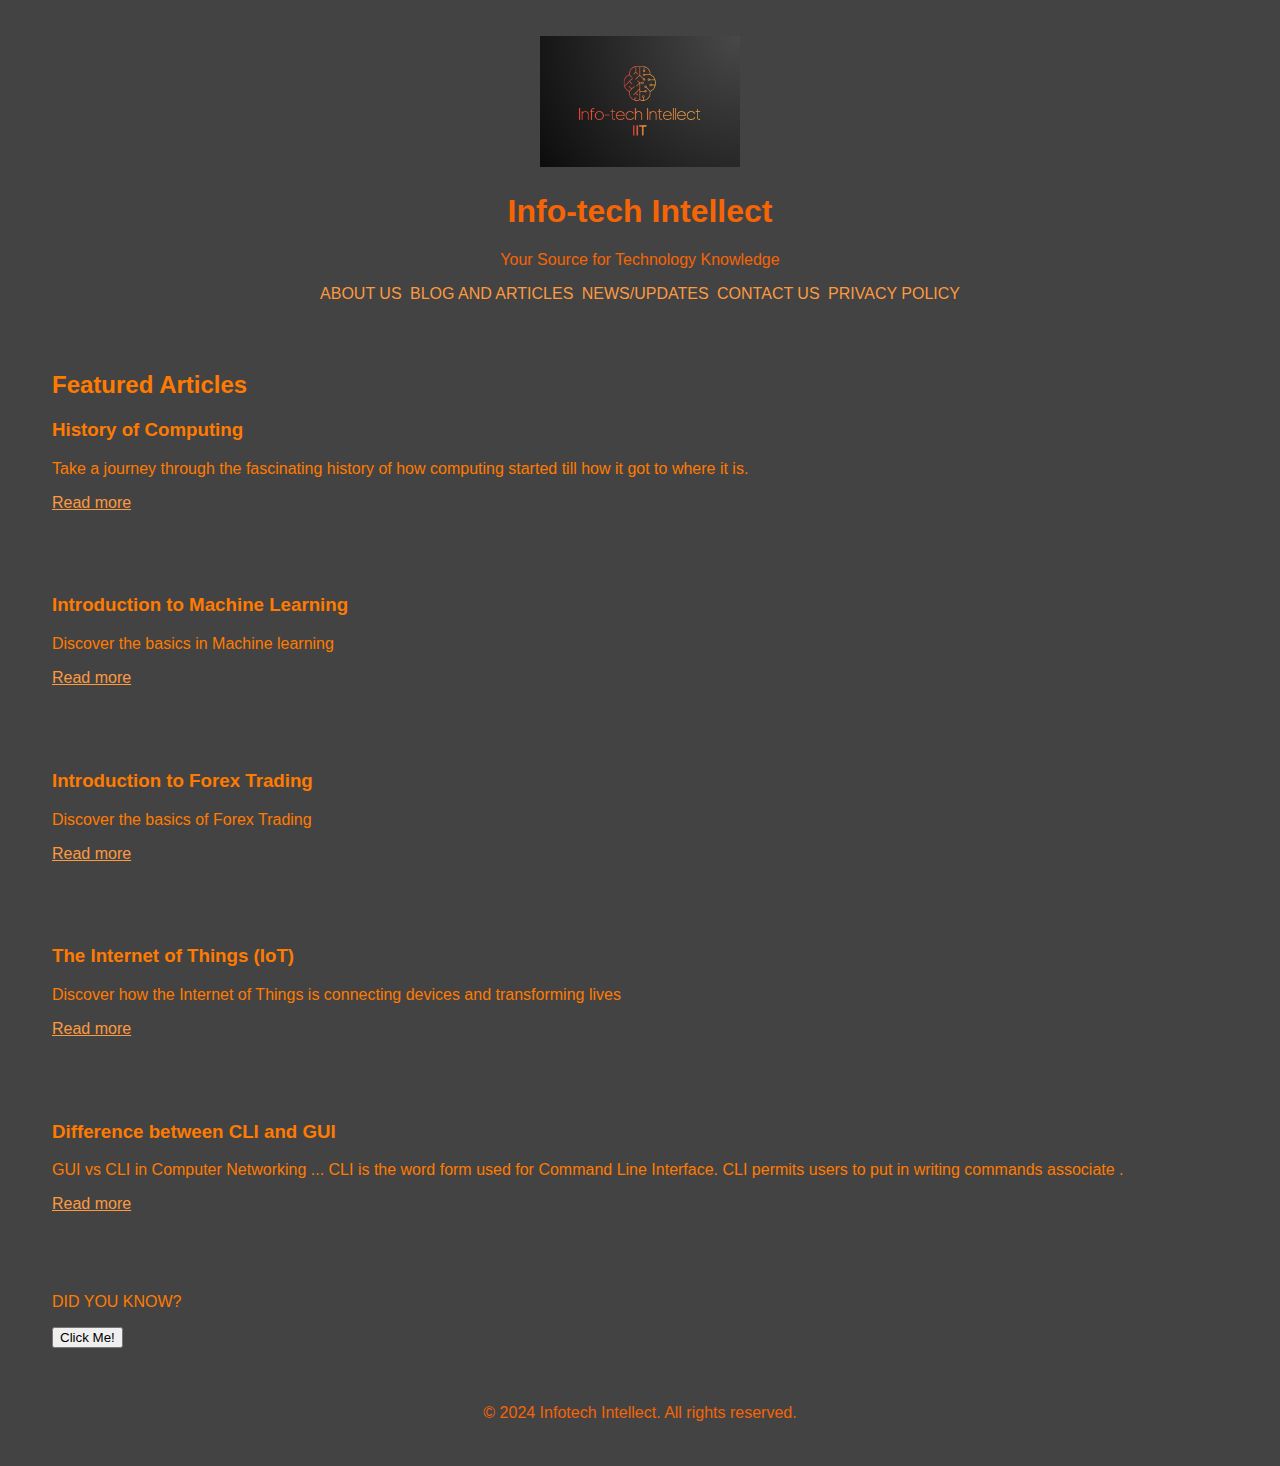
<file: index.htm>
<!DOCTYPE html>
<html>

<head>
    <meta name="viewport" content="width=device-width, initial-scale=1.0">
    <title>Info-tech Intellect</title>

    
</head>
<link rel="stylesheet" href="style.css">
<body>
    
    <header>
       
        <img src="logo.png" width="200" alt="My Image" id="logo" />
        <h1 ><a href="Home.htm"></a>Info-tech Intellect</a></h1>
        <p>Your Source for Technology Knowledge</p>
        <div class="a">
            
            <a href="about us.html">ABOUT US</a>
            <a href="blog.html">BLOG AND ARTICLES</a>
            <a href="Updates.html">NEWS/UPDATES</a>
            <a href="Contact Us.html">CONTACT US</a>
            <a href="Terms of Service and Privacy Policy.html">PRIVACY POLICY</a>

        </div>
       

    </header>

    <section>
        <h2>Featured Articles</h2>
        <article>
            <h3>History of Computing</h3>
            <p>Take a journey through the fascinating history of how computing started till how it got to where it is.</p>
            <a style="color: #fc9a3f;" href="article1.html">Read more</a>
        </article>
    </section>
    <section>
        <article>
            <h3>Introduction to Machine Learning</h3>
            <p>Discover the basics in Machine learning </p>
            <a style="color: #fc9a3f;" href="article2.html">Read more</a>
        </article>
    </section>
    <section>
        <article>
            <h3>Introduction to Forex Trading</h3>
            <p>Discover the basics of Forex Trading</p>
            <a style="color: #fc9a3f;" href="article3.html">Read more</a>
        </article>
    </section>
    <section>
        <article>
            <h3>The Internet of Things (IoT)</h3>
            <p>Discover how the Internet of Things is connecting devices and transforming lives</p>
            <a style="color: #fc9a3f;" href="article4.html">Read more</a>
        </article>
    </section>
    <section>
        <article>
            <h3>Difference between CLI and GUI</h3>
            <p>GUI vs CLI in Computer Networking ... CLI is the word form used for Command Line Interface. CLI permits users to put in writing commands associate .</p>
            <a style="color: #fc9a3f;" href="article5.html">Read more</a>
        </article>
    </section>
    <section>



        <p id="demo">DID YOU KNOW?</p>

<button type="button" onclick='document.getElementById("demo").innerHTML = "Did you know? The first computer programmer was a woman named Ada Lovelace! In the mid-1800s, she wrote the first algorithm designed for implementation on Charles Babbages Analytical Engine, making her the worlds first computer programmer, well before the modern computer era. Did you know? The worlds smallest computer, the Michigan Micro Mote (M3), is only 0.3 mm on each side! Its so tiny that it can be compared to a grain of rice. Despite its minuscule size, it has the ability to sense temperature and track eye movements, showcasing the incredible advancements in microtechnology. </n> Did you know? The term bug in computer science originated in 1947 when a moth caused a malfunction in the Harvard Mark II computer. Grace Hopper, a computer scientist, found and removed the moth from the machine, documenting it in the logbook as the first actual case of bug being found. This incident led to the popular use of the term debugging for fixing computer glitches. Did you know? The worlds fastest supercomputer, as of 2022, is Fugaku, developed by RIKEN and Fujitsu in Japan. Fugaku can perform over 442 petaflops, meaning it can perform 442 quadrillion calculations per second. This supercomputer is utilized for various scientific applications, including climate research, drug discovery, and materials science. Did you know? The Apollo 11 moon landing in 1969 would not have been possible without the guidance of a computer. The Apollo Guidance Computer (AGC) aboard the spacecraft had only 2,048 words of erasable memory and 36,864 words of read-only memory. Despite its limited capabilities compared to todays technology, it successfully executed the complex calculations needed for the lunar landing."'>Click Me!</button>
    </section>

    <footer>
        <p>&copy; 2024 Infotech Intellect. All rights reserved.</p>
    </footer>

</body>

</html>
</file>
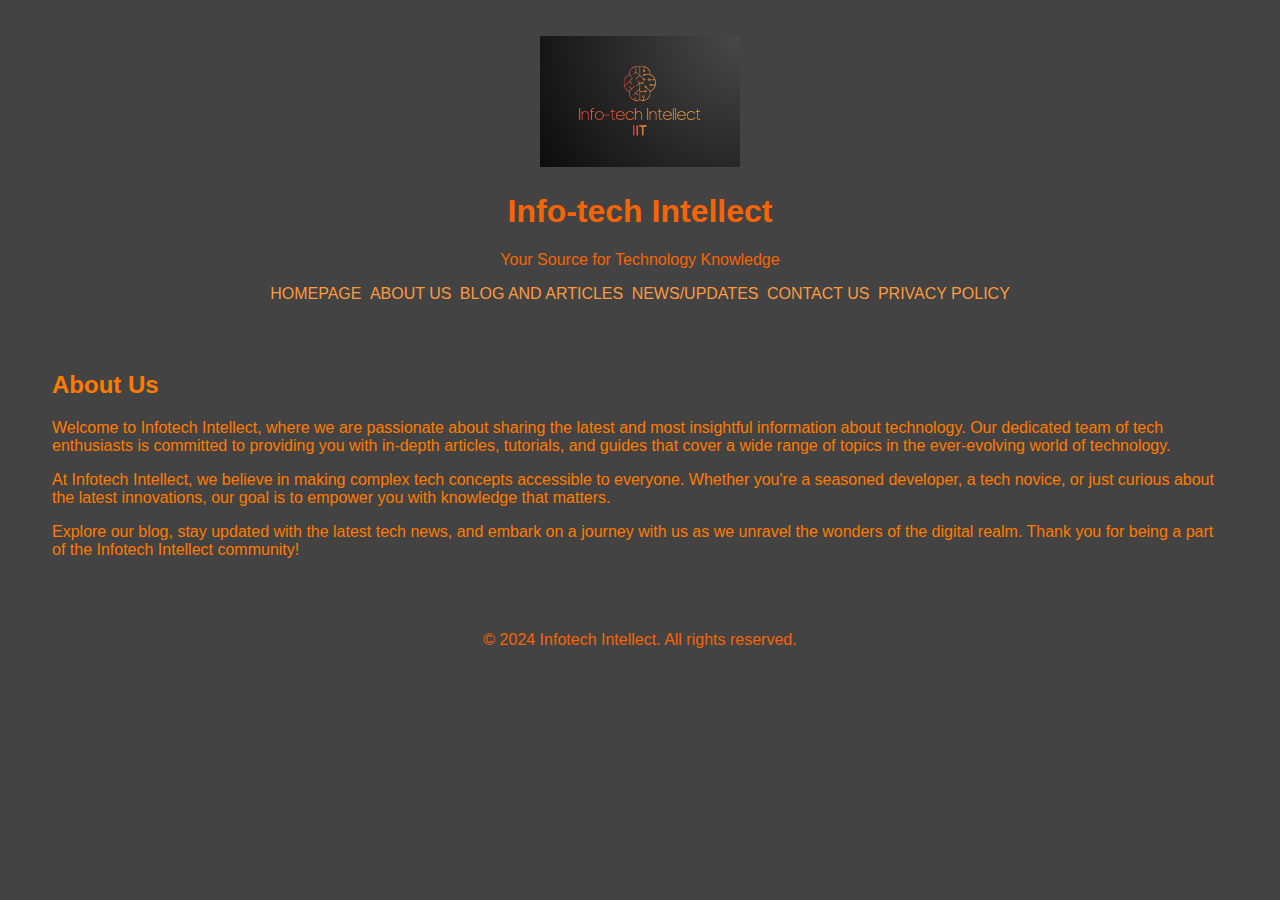
<file: about us.html>
<!DOCTYPE html>
<html>

<head>
    
    <title>Info-tech Intellect</title>
    
</head>
<link rel="stylesheet" href="style.css">
<body>
    <header>
        <img src="logo.png" width="200" alt="My Image" id="logo" />
        <h1 ><a href="Home.htm"></a>Info-tech Intellect</a></h1>
        <p>Your Source for Technology Knowledge</p>
        <div class="a">
            <a href="Home.htm">HOMEPAGE</a>
            <a href="about us.html">ABOUT US</a>
            <a href="blog.html">BLOG AND ARTICLES</a>
            <a href="Updates.html">NEWS/UPDATES</a>
            <a href="Contact Us.html">CONTACT US</a>
            <a href="Terms of Service and Privacy Policy.html">PRIVACY POLICY</a>

        </div>
    </header>

    <section>
        <h2>About Us</h2>
        <p>Welcome to Infotech Intellect, where we are passionate about sharing the latest and most insightful information
            about technology. Our dedicated team of tech enthusiasts is committed to providing you with in-depth
            articles, tutorials, and guides that cover a wide range of topics in the ever-evolving world of technology.</p>

        <p>At Infotech Intellect, we believe in making complex tech concepts accessible to everyone. Whether you're a
            seasoned developer, a tech novice, or just curious about the latest innovations, our goal is to empower you
            with knowledge that matters.</p>

        <p>Explore our blog, stay updated with the latest tech news, and embark on a journey with us as we unravel the
            wonders of the digital realm. Thank you for being a part of the Infotech Intellect community!</p>
    </section>
    <footer>
        <p>&copy; 2024 Infotech Intellect. All rights reserved.</p>
    </footer>

</body>
</html>
</file>
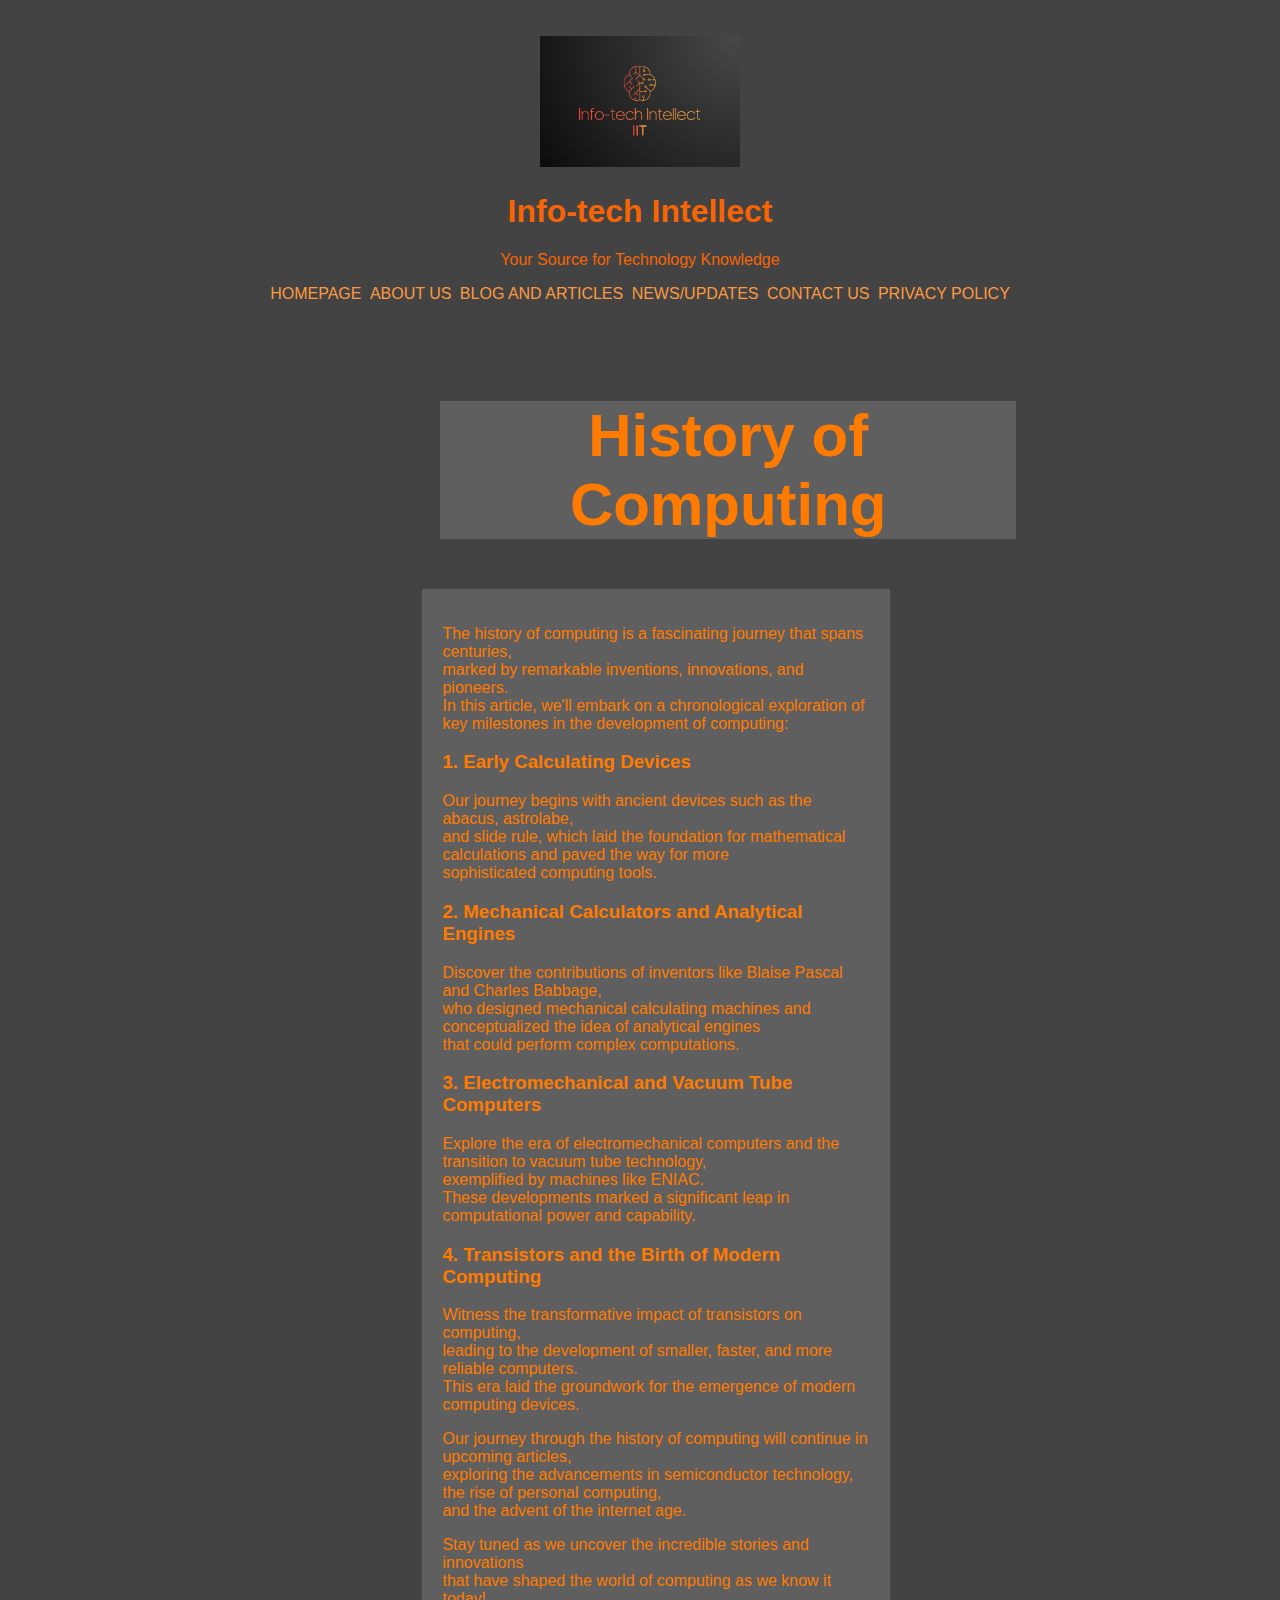
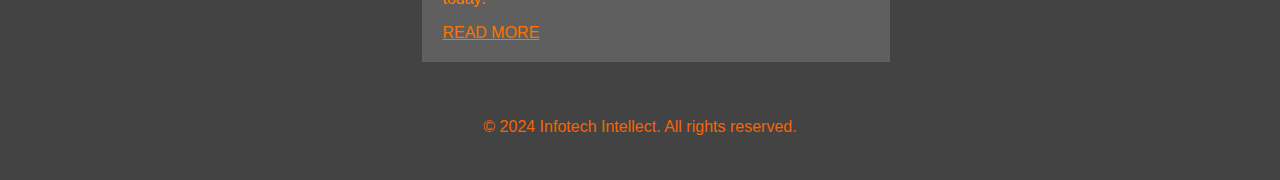
<file: article1.html>
<!DOCTYPE html>
<html>

<head>
    <title>Info-tech Intellect</title>
    
</head>
<link rel="stylesheet" href="style.css">
<body>
    <header>
        <img src="logo.png" width="200" alt="My Image" id="logo" />
        <h1 ><a href="Home.htm"></a>Info-tech Intellect</a></h1>
        <p>Your Source for Technology Knowledge</p>
        <div class="a">
            <a href="Home.htm">HOMEPAGE</a>
            <a href="about us.html">ABOUT US</a>
            <a href="blog.html">BLOG AND ARTICLES</a>
            <a href="Updates.html">NEWS/UPDATES</a>
            <a href="Contact Us.html">CONTACT US</a>
            <a href="Terms of Service and Privacy Policy.html">PRIVACY POLICY</a>

        </div>
    </header>
    <section>
        
        <div class="header"><h2>History of Computing</h2></div>
        <div class="row">
        <div class="leftcol">
        <div class="card">
            <p>The history of computing is a fascinating journey that spans centuries,<br> marked by remarkable inventions,
                innovations, and pioneers.<br> In this article, we'll embark on a chronological exploration of key
                milestones in the development of computing:</p>

            <h3>1. Early Calculating Devices</h3>
            <p>Our journey begins with ancient devices such as the abacus, astrolabe,<br> and slide rule, which laid the
                foundation for mathematical calculations and paved the way for more <br>sophisticated computing tools.</p>

            <h3>2. Mechanical Calculators and Analytical Engines</h3>
            <p>Discover the contributions of inventors like Blaise Pascal and Charles Babbage, <br>who designed mechanical
                calculating machines and conceptualized the idea of analytical engines<br> that could perform complex
                computations.</p>

            <h3>3. Electromechanical and Vacuum Tube Computers</h3>
            <p>Explore the era of electromechanical computers and the transition to vacuum tube technology,<br> exemplified
                by machines like ENIAC.<br> These developments marked a significant leap in computational power and
                capability.</p>

            <h3>4. Transistors and the Birth of Modern Computing</h3>
            <p>Witness the transformative impact of transistors on computing, <br>leading to the development of
                smaller, faster, and more reliable computers. <br>This era laid the groundwork for the emergence of
                modern computing devices.</p>

            <p>Our journey through the history of computing will continue in upcoming articles, <br>exploring the
                advancements in semiconductor technology, the rise of personal computing, <br>and the advent of the
                internet age.</p>

            <p>Stay tuned as we uncover the incredible stories and innovations <br>that have shaped the world of computing
                as we know it today!</p> 
            
            <a href="https://en.wikipedia.org/wiki/Computer" style="color: #fd7201;">READ MORE</a>
        </div>
        </div>
        </div>
            
    </section>
    <footer>
        <p>&copy; 2024 Infotech Intellect. All rights reserved.</p>
    </footer>

</body>
</html>
</file>
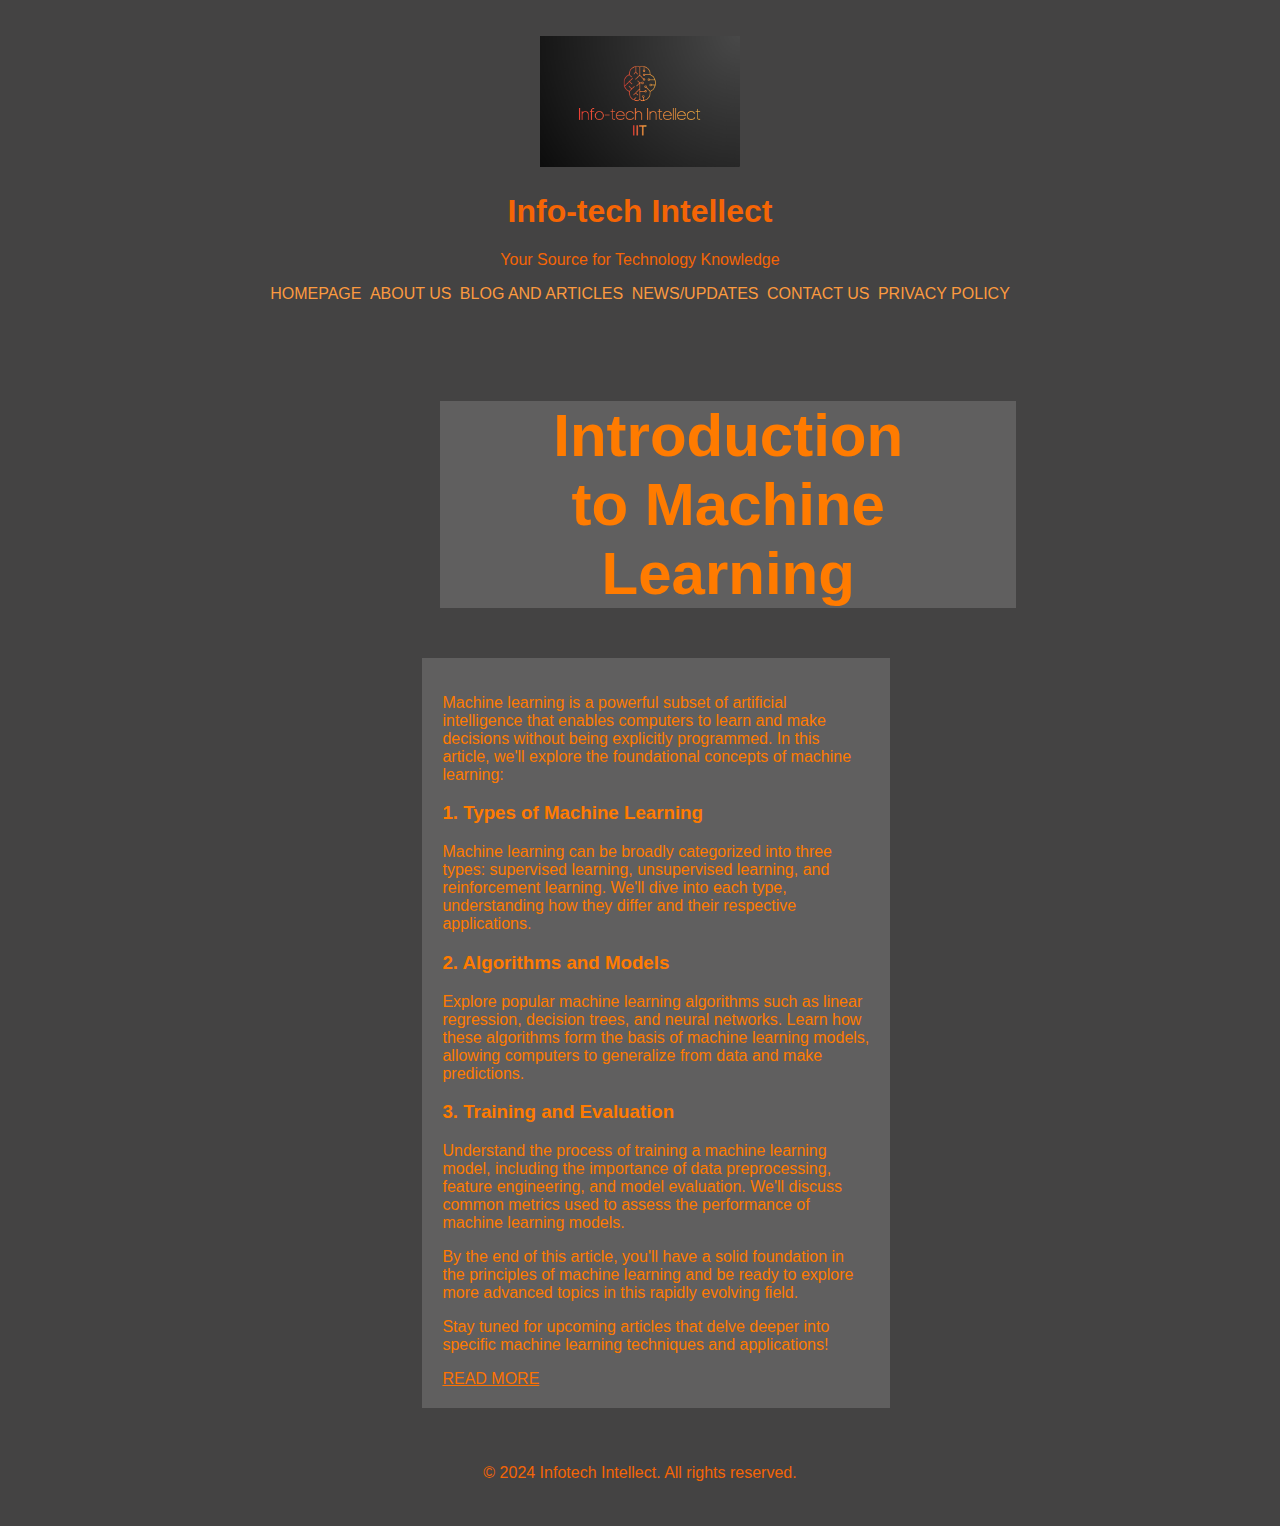
<file: article2.html>
<!DOCTYPE html>
<html>

<head>
    <title>Info-tech Intellect</title>
    
</head>
<link rel="stylesheet" href="style.css">
<body>
    <header>
       
        <img src="logo.png" width="200" alt="My Image" id="logo" />
        <h1 ><a href="Home.htm"></a>Info-tech Intellect</a></h1>
        <p>Your Source for Technology Knowledge</p>
        <div class="a">
            <a href="Home.htm">HOMEPAGE</a>
            <a href="about us.html">ABOUT US</a>
            <a href="blog.html">BLOG AND ARTICLES</a>
            <a href="Updates.html">NEWS/UPDATES</a>
            <a href="Contact Us.html">CONTACT US</a>
            <a href="Terms of Service and Privacy Policy.html">PRIVACY POLICY</a>

        </div>
       

    </header>
    <section>
        <div class="header"><h2>Introduction <br>to Machine Learning</h2></div>
        <div class="row">
        <div class="leftcol">
        <div class="card">
            
            <p>Machine learning is a powerful subset of artificial intelligence that enables computers to learn and make
                decisions without being explicitly programmed. In this article, we'll explore the foundational concepts
                of machine learning:</p>

            <h3>1. Types of Machine Learning</h3>
            <p>Machine learning can be broadly categorized into three types: supervised learning, unsupervised learning,
                and reinforcement learning. We'll dive into each type, understanding how they differ and their
                respective applications.</p>

            <h3>2. Algorithms and Models</h3>
            <p>Explore popular machine learning algorithms such as linear regression, decision trees, and neural
                networks. Learn how these algorithms form the basis of machine learning models, allowing computers to
                generalize from data and make predictions.</p>

            <h3>3. Training and Evaluation</h3>
            <p>Understand the process of training a machine learning model, including the importance of data
                preprocessing, feature engineering, and model evaluation. We'll discuss common metrics used to assess
                the performance of machine learning models.</p>

            <p>By the end of this article, you'll have a solid foundation in the principles of machine learning and be
                ready to explore more advanced topics in this rapidly evolving field.</p>

            <p>Stay tuned for upcoming articles that delve deeper into specific machine learning techniques and
                applications!</p>
                <a href="https://monkeylearn.com/machine-learning/#:~:text=Machine%20learning%20models%20are%20trained,human%20error%20or%20innate%20bias." style="color: #fd7201;">READ MORE</a>
        </div>
        </div>
        </div>
    </section>
    <footer>
        <p>&copy; 2024 Infotech Intellect. All rights reserved.</p>
    </footer>
</body>
</html>
</file>
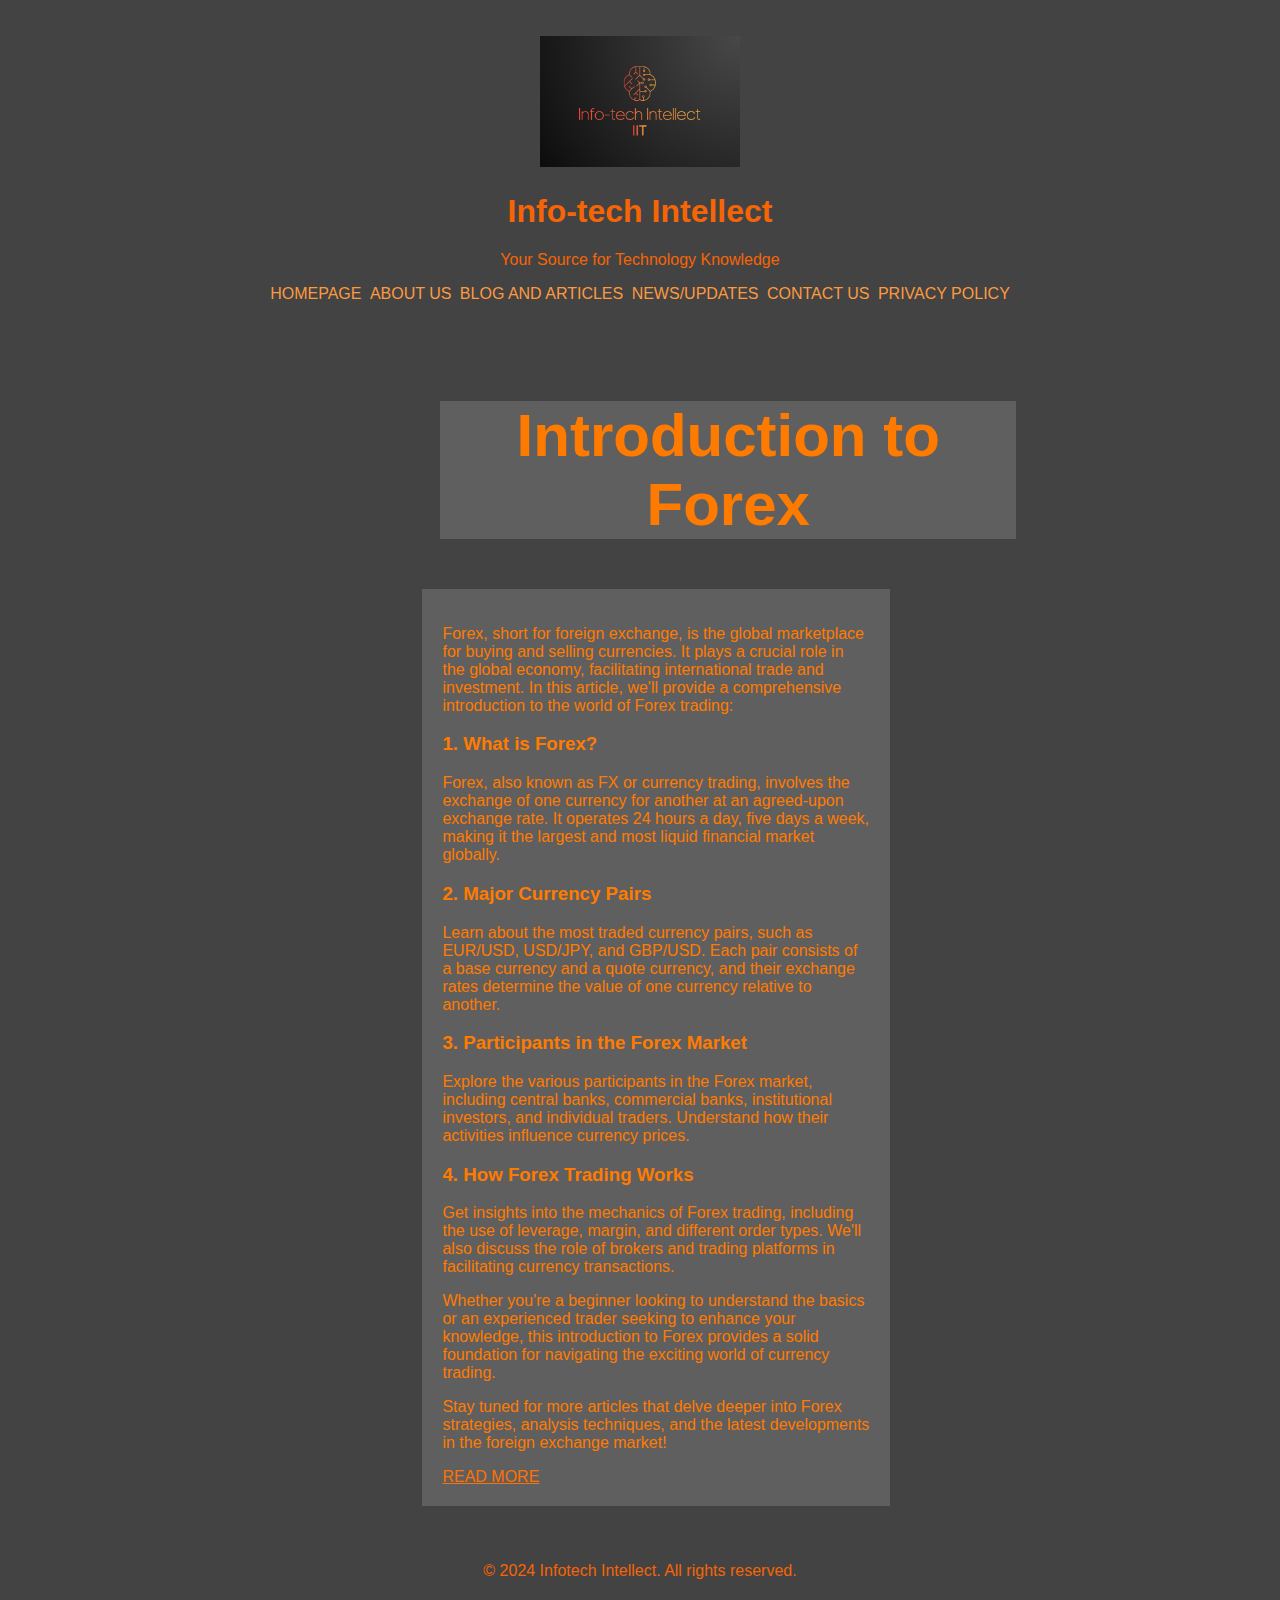
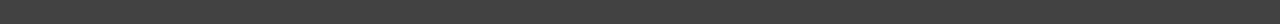
<file: article3.html>
<!DOCTYPE html>
<html>

<head>
    <title>Info-tech Intellect</title>
    
</head>
<link rel="stylesheet" href="style.css">
<body>
    <header>
       
        <img src="logo.png" width="200" alt="My Image" id="logo" />
        <h1 ><a href="Home.htm"></a>Info-tech Intellect</a></h1>
        <p>Your Source for Technology Knowledge</p>
        <div class="a">
            <a href="Home.htm">HOMEPAGE</a>
            <a href="about us.html">ABOUT US</a>
            <a href="blog.html">BLOG AND ARTICLES</a>
            <a href="Updates.html">NEWS/UPDATES</a>
            <a href="Contact Us.html">CONTACT US</a>
            <a href="Terms of Service and Privacy Policy.html">PRIVACY POLICY</a>

        </div>
       

    </header>
    <section>
        <div class="header"><h2>Introduction to Forex</h2></div>
        <div class="row">
        <div class="leftcol">
        <div class="card">
            
            <p>Forex, short for foreign exchange, is the global marketplace for buying and selling currencies. It plays a
                crucial role in the global economy, facilitating international trade and investment. In this article,
                we'll provide a comprehensive introduction to the world of Forex trading:</p>

            <h3>1. What is Forex?</h3>
            <p>Forex, also known as FX or currency trading, involves the exchange of one currency for another at an
                agreed-upon exchange rate. It operates 24 hours a day, five days a week, making it the largest and most
                liquid financial market globally.</p>

            <h3>2. Major Currency Pairs</h3>
            <p>Learn about the most traded currency pairs, such as EUR/USD, USD/JPY, and GBP/USD. Each pair consists of a
                base currency and a quote currency, and their exchange rates determine the value of one currency
                relative to another.</p>

            <h3>3. Participants in the Forex Market</h3>
            <p>Explore the various participants in the Forex market, including central banks, commercial banks,
                institutional investors, and individual traders. Understand how their activities influence currency
                prices.</p>

            <h3>4. How Forex Trading Works</h3>
            <p>Get insights into the mechanics of Forex trading, including the use of leverage, margin, and different
                order types. We'll also discuss the role of brokers and trading platforms in facilitating currency
                transactions.</p>

            <p>Whether you're a beginner looking to understand the basics or an experienced trader seeking to enhance
                your knowledge, this introduction to Forex provides a solid foundation for navigating the exciting
                world of currency trading.</p>

            <p>Stay tuned for more articles that delve deeper into Forex strategies, analysis techniques, and the latest
                developments in the foreign exchange market!</p>
                <a href="https://www.investopedia.com/articles/forex/11/why-trade-forex.asp" style="color: #fd7201;">READ MORE</a>
            </div>
        </div>
        </div>
        
       
    </section>
    <footer>
        <p>&copy; 2024 Infotech Intellect. All rights reserved.</p>
    </footer>
</body>
</html>
</file>
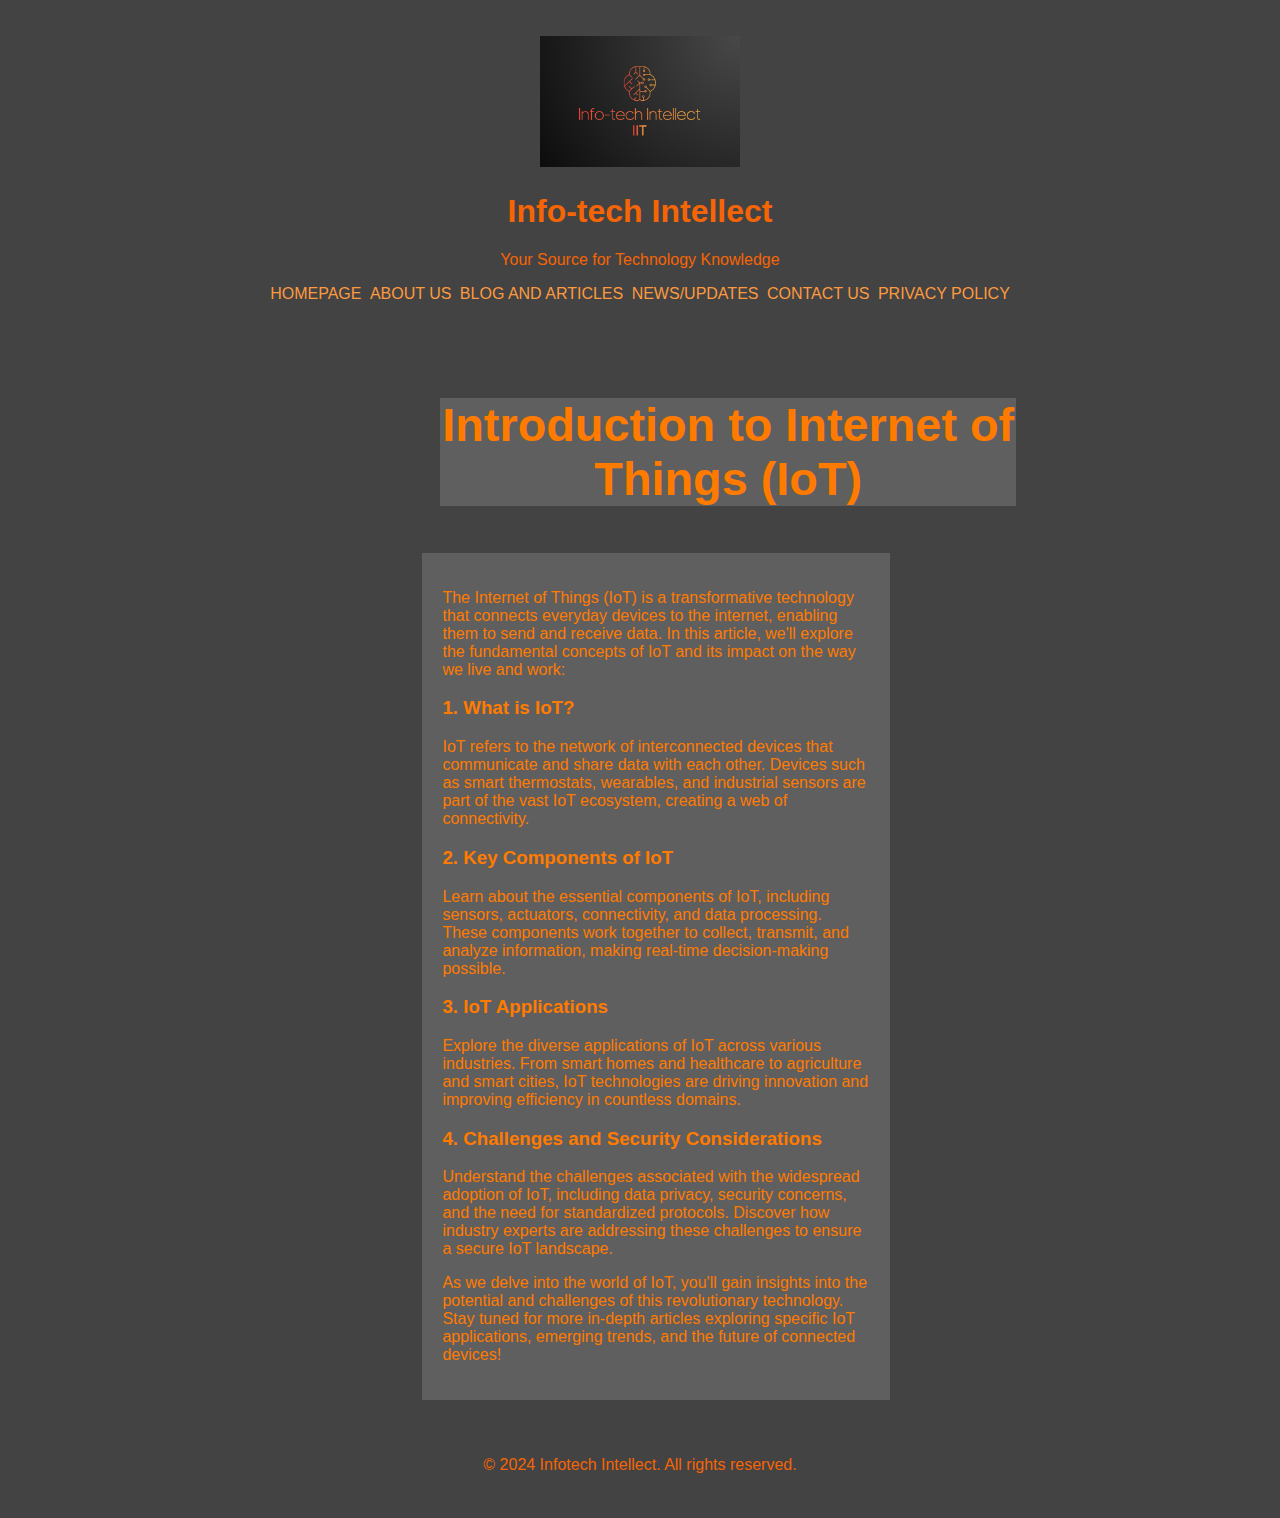
<file: article4.html>
<!DOCTYPE html>
<html>

<head>
    <meta name="viewport" content="width=device-width, initial-scale=1.0">  
    <title>Info-tech Intellect</title>
    
</head>
<link rel="stylesheet" href="style.css">
<body>
    <header>
       
        <img src="logo.png" width="200" alt="My Image" id="logo" />
        <h1 ><a href="Home.htm"></a>Info-tech Intellect</a></h1>
        <p>Your Source for Technology Knowledge</p>
        <div class="a">
            <a href="Home.htm">HOMEPAGE</a>
            <a href="about us.html">ABOUT US</a>
            <a href="blog.html">BLOG AND ARTICLES</a>
            <a href="Updates.html">NEWS/UPDATES</a>
            <a href="Contact Us.html">CONTACT US</a>
            <a href="Terms of Service and Privacy Policy.html">PRIVACY POLICY</a>

        </div>
       

    </header>
    <section>
        <div class="header"><h3>Introduction to Internet of Things (IoT)</h3></div>
        <div class="row">
        <div class="leftcol">
        <div class="card">
            
            <p>The Internet of Things (IoT) is a transformative technology that connects everyday devices to the internet,
                enabling them to send and receive data. In this article, we'll explore the fundamental concepts of IoT
                and its impact on the way we live and work:</p>

            <h3>1. What is IoT?</h3>
            <p>IoT refers to the network of interconnected devices that communicate and share data with each other.
                Devices such as smart thermostats, wearables, and industrial sensors are part of the vast IoT ecosystem,
                creating a web of connectivity.</p>

            <h3>2. Key Components of IoT</h3>
            <p>Learn about the essential components of IoT, including sensors, actuators, connectivity, and data
                processing. These components work together to collect, transmit, and analyze information, making
                real-time decision-making possible.</p>

            <h3>3. IoT Applications</h3>
            <p>Explore the diverse applications of IoT across various industries. From smart homes and healthcare to
                agriculture and smart cities, IoT technologies are driving innovation and improving efficiency in
                countless domains.</p>

            <h3>4. Challenges and Security Considerations</h3>
            <p>Understand the challenges associated with the widespread adoption of IoT, including data privacy,
                security concerns, and the need for standardized protocols. Discover how industry experts are addressing
                these challenges to ensure a secure IoT landscape.</p>

            <p>As we delve into the world of IoT, you'll gain insights into the potential and challenges of this
                revolutionary technology. Stay tuned for more in-depth articles exploring specific IoT applications,
                emerging trends, and the future of connected devices!</p>
            </div>
        </div>
        </div>
        
                
        </article>
    </section>
    <footer>
        <p>&copy; 2024 Infotech Intellect. All rights reserved.</p>
    </footer>
</body>
</html>
</file>
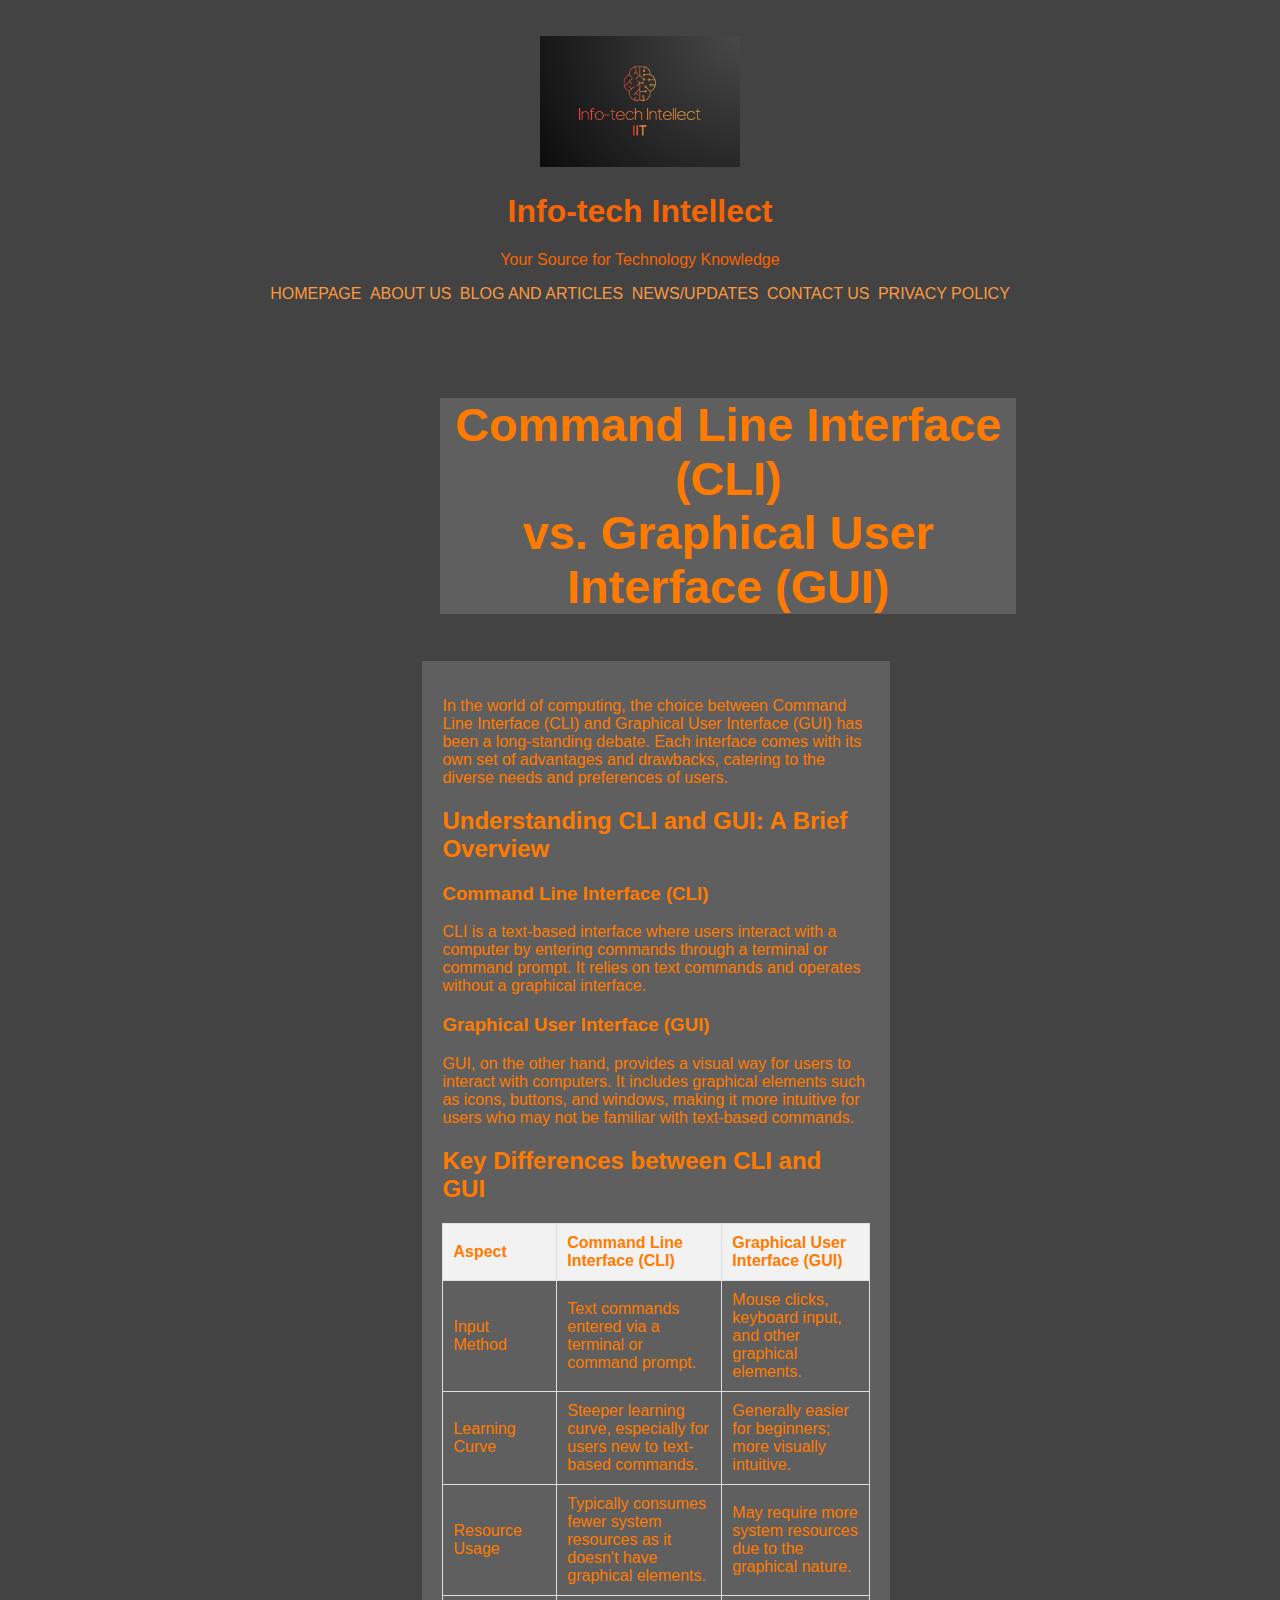
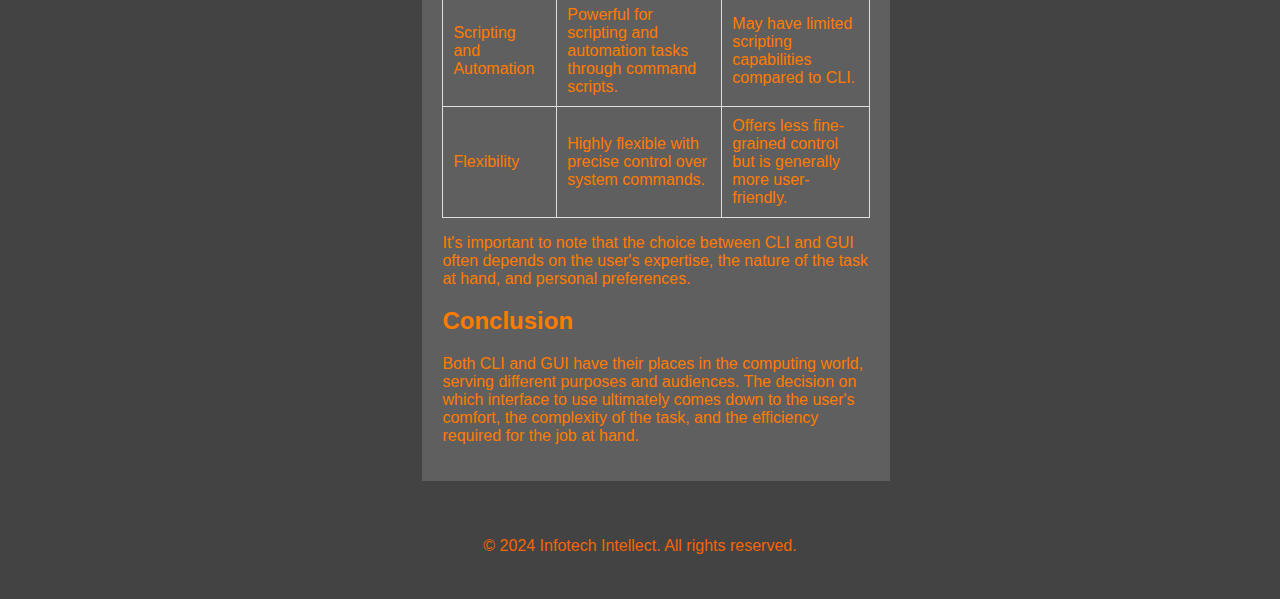
<file: article5.html>
<!DOCTYPE html>
<html>

<head>
    <title>Info-tech Intellect</title>
    
</head>
<link rel="stylesheet" href="style.css">
<body>
    <header>
        <img src="logo.png" width="200" alt="My Image" id="logo" />
        <h1 ><a href="Home.htm"></a>Info-tech Intellect</a></h1>
        <p>Your Source for Technology Knowledge</p>
        <div class="a">
            <a href="Home.htm">HOMEPAGE</a>
            <a href="about us.html">ABOUT US</a>
            <a href="blog.html">BLOG AND ARTICLES</a>
            <a href="Updates.html">NEWS/UPDATES</a>
            <a href="Contact Us.html">CONTACT US</a>
            <a href="Terms of Service and Privacy Policy.html">PRIVACY POLICY</a>

        </div>
    </header>
    <section>
        <div class="header"><h3>Command Line Interface (CLI) <br>vs. Graphical User Interface (GUI)</h3></div>
        <div class="row">
        <div class="leftcol">
        <div class="card">
        

        <p>In the world of computing, the choice between Command Line Interface (CLI) and Graphical User Interface (GUI) has been a long-standing debate. Each interface comes with its own set of advantages and drawbacks, catering to the diverse needs and preferences of users.</p>
        
        <h2>Understanding CLI and GUI: A Brief Overview</h2>
        
        <h3>Command Line Interface (CLI)</h3>
        <p>CLI is a text-based interface where users interact with a computer by entering commands through a terminal or command prompt. It relies on text commands and operates without a graphical interface.</p>
        
        <h3>Graphical User Interface (GUI)</h3>
        <p>GUI, on the other hand, provides a visual way for users to interact with computers. It includes graphical elements such as icons, buttons, and windows, making it more intuitive for users who may not be familiar with text-based commands.</p>
        
        <h2>Key Differences between CLI and GUI</h2>
        
        <!-- Table comparing CLI and GUI -->
        <table>
            <thead>
                <tr>
                    <th>Aspect</th>
                    <th>Command Line Interface (CLI)</th>
                    <th>Graphical User Interface (GUI)</th>
                </tr>
            </thead>
            <tbody>
                <tr>
                    <td>Input Method</td>
                    <td>Text commands entered via a terminal or command prompt.</td>
                    <td>Mouse clicks, keyboard input, and other graphical elements.</td>
                </tr>
                <tr>
                    <td>Learning Curve</td>
                    <td>Steeper learning curve, especially for users new to text-based commands.</td>
                    <td>Generally easier for beginners; more visually intuitive.</td>
                </tr>
                <tr>
                    <td>Resource Usage</td>
                    <td>Typically consumes fewer system resources as it doesn't have graphical elements.</td>
                    <td>May require more system resources due to the graphical nature.</td>
                </tr>
                <tr>
                    <td>Scripting and Automation</td>
                    <td>Powerful for scripting and automation tasks through command scripts.</td>
                    <td>May have limited scripting capabilities compared to CLI.</td>
                </tr>
                <tr>
                    <td>Flexibility</td>
                    <td>Highly flexible with precise control over system commands.</td>
                    <td>Offers less fine-grained control but is generally more user-friendly.</td>
                </tr>
            </tbody>
        </table>
        
        <p>It's important to note that the choice between CLI and GUI often depends on the user's expertise, the nature of the task at hand, and personal preferences.</p>
        
        <h2>Conclusion</h2>
        
        <p>Both CLI and GUI have their places in the computing world, serving different purposes and audiences. The decision on which interface to use ultimately comes down to the user's comfort, the complexity of the task, and the efficiency required for the job at hand.</p>
    </div>
</div>
</div>
        
        
    </section>
    <footer>
        <p>&copy; 2024 Infotech Intellect. All rights reserved.</p>
    </footer>

</body>
</html>
</file>
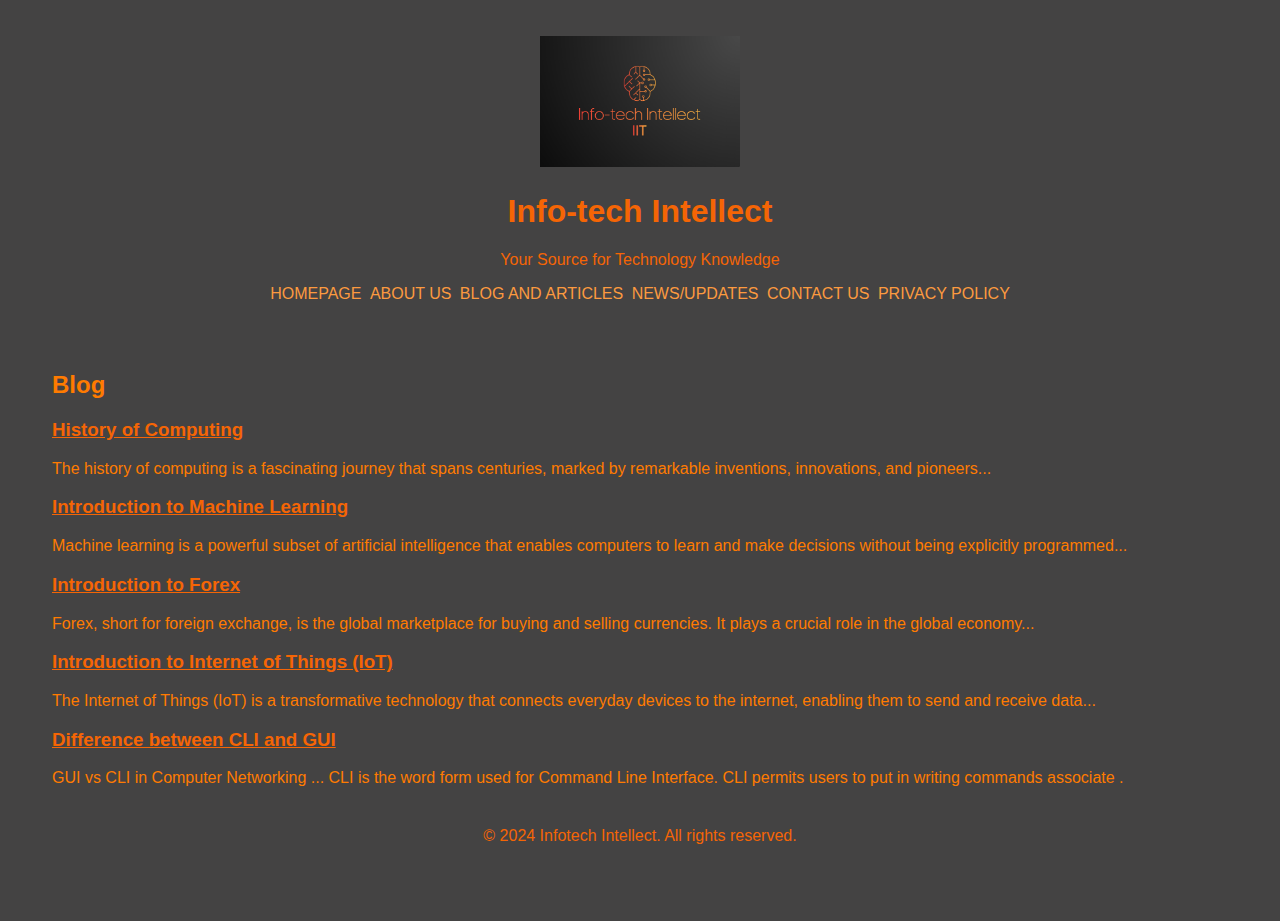
<file: blog.html>
<!DOCTYPE html>
<html>

<head>
    <title>Info-tech Intellect</title>
    
</head>
<link rel="stylesheet" href="style.css">
<body>
    <header>
       
        <img src="logo.png" width="200" alt="My Image" id="logo" />
        <h1 ><a href="Home.htm"></a>Info-tech Intellect</a></h1>
        <p>Your Source for Technology Knowledge</p>
        <div class="a">
            <a href="Home.htm">HOMEPAGE</a>
            <a href="about us.html">ABOUT US</a>
            <a href="blog.html">BLOG AND ARTICLES</a>
            <a href="Updates.html">NEWS/UPDATES</a>
            <a href="Contact Us.html">CONTACT US</a>
            <a href="Terms of Service and Privacy Policy.html">PRIVACY POLICY</a>

        </div>
 

    </header>
    <section>
        <h2>Blog</h2>

        <article>
            <h3><a href="article1.html" style=" color: #f56505;">History of Computing</a></h3>
            <p>The history of computing is a fascinating journey that spans centuries, marked by remarkable inventions,
                innovations, and pioneers...</p>
        </article>

        <article>
            <h3><a href="article2.html" style=" color: #f56505;">Introduction to Machine Learning</a></h3>
            <p>Machine learning is a powerful subset of artificial intelligence that enables computers to learn and make
                decisions without being explicitly programmed...</p>
        </article>

        
        <article>
            <h3><a href="article3.html" style=" color: #f56505;">Introduction to Forex</a></h3>
            <p>Forex, short for foreign exchange, is the global marketplace for buying and selling currencies. It plays a
                crucial role in the global economy...</p>
        </article>

        
        <article>
            <h3><a href="article4.html"  style=" color: #f56505;">Introduction to Internet of Things (IoT)</a></h3>
            <p>The Internet of Things (IoT) is a transformative technology that connects everyday devices to the internet,
                enabling them to send and receive data...</p>
        </article>
        
        <article>
            <h3><a href="article5.html"  style=" color: #f56505;">Difference between CLI and GUI</a></h3>
            <p>GUI vs CLI in Computer Networking ... CLI is the word form used for Command Line Interface. CLI permits users to put in writing commands associate .</p>
            
        </article>
       
    <footer>
        <p>&copy; 2024 Infotech Intellect. All rights reserved.</p>
    </footer>

</body>
</html>
</file>
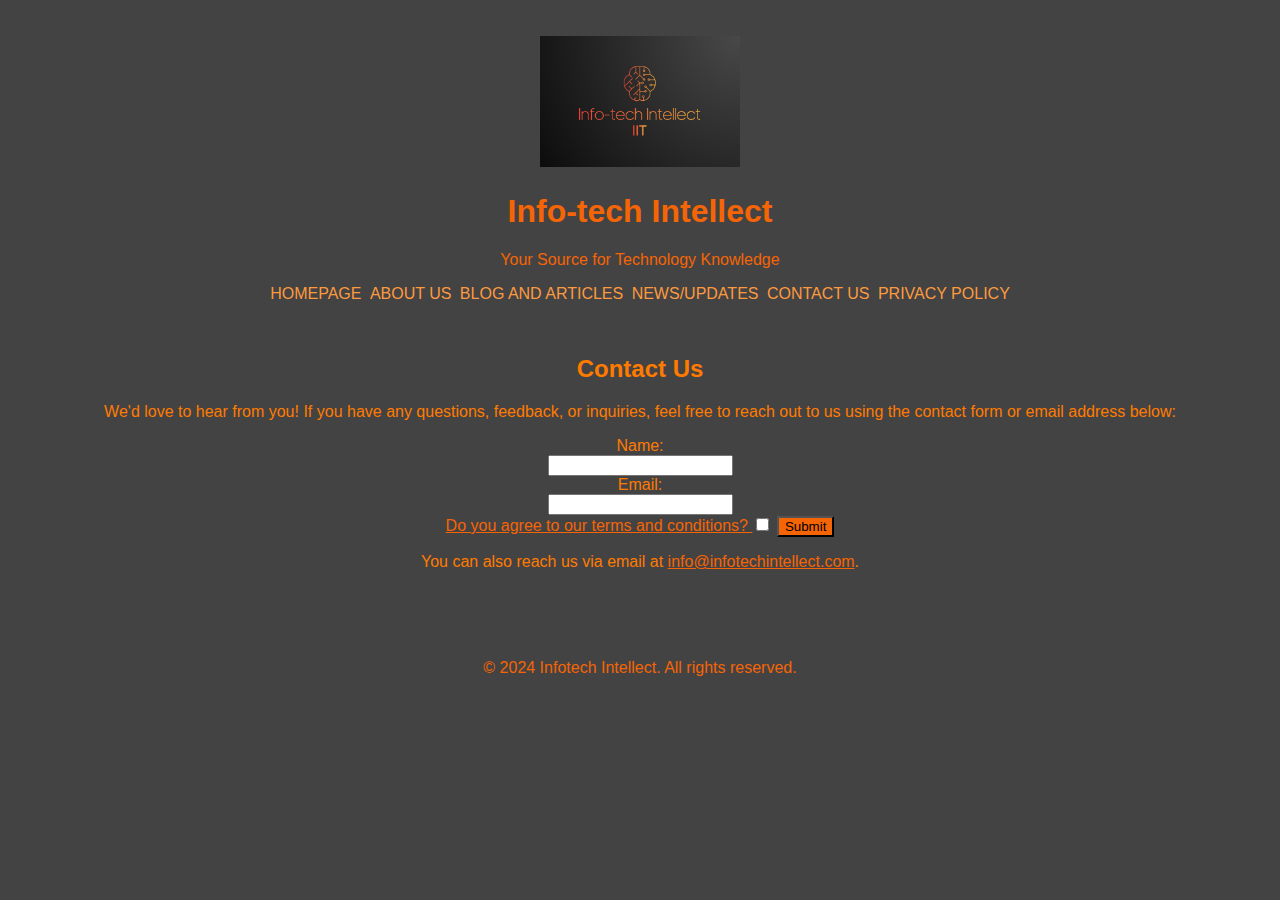
<file: Contact Us.html>
<!DOCTYPE html>
<html>

<head>
    <title>Info-tech Intellect</title>
    
</head>
<link rel="stylesheet" href="style.css">
<body>
    <header>
       
        <img src="logo.png" width="200" alt="My Image" id="logo" />
        <h1 ><a href="Home.htm"></a>Info-tech Intellect</a></h1>
        <p>Your Source for Technology Knowledge</p>
        <div class="a">
            <a href="Home.htm">HOMEPAGE</a>
            <a href="about us.html">ABOUT US</a>
            <a href="blog.html">BLOG AND ARTICLES</a>
            <a href="Updates.html">NEWS/UPDATES</a>
            <a href="Contact Us.html">CONTACT US</a>
            <a href="Terms of Service and Privacy Policy.html">PRIVACY POLICY</a>

        </div>
        <section>
            <h2>Contact Us</h2>
            <p>We'd love to hear from you! If you have any questions, feedback, or inquiries, feel free to reach out to us
                using the contact form or email address below:</p>
    
                <div class="contact">  
                <form action="submit_form.php" method="post">
                    <label for="name">Name:</label><br>
                    <input type="text" id="name" name="name" required><br>
                    
    
                    <label for="email">Email:</label><br>
                 <input type="email" id="email" name="email" required style="text-align:center ;"><br>
                
                    
                    <label> <A href="Terms of Service and Privacy Policy.html" style="color: #f56505";>Do you agree to our terms and conditions? </A></label>
                    <input type="checkbox" required>
                    <button type="" style="background: #f56505;">Submit</button>
                </form>
    
            </div>
            <p>You can also reach us via email at <a href="mailto:info@infotechintellect.com"  style=" color: #f56505;">info@infotechintellect.com</a>.
            </p>
        </section>

    </header>
    <footer>
        <p>&copy; 2024 Infotech Intellect. All rights reserved.</p>
    </footer>

</body>
</html>
</file>
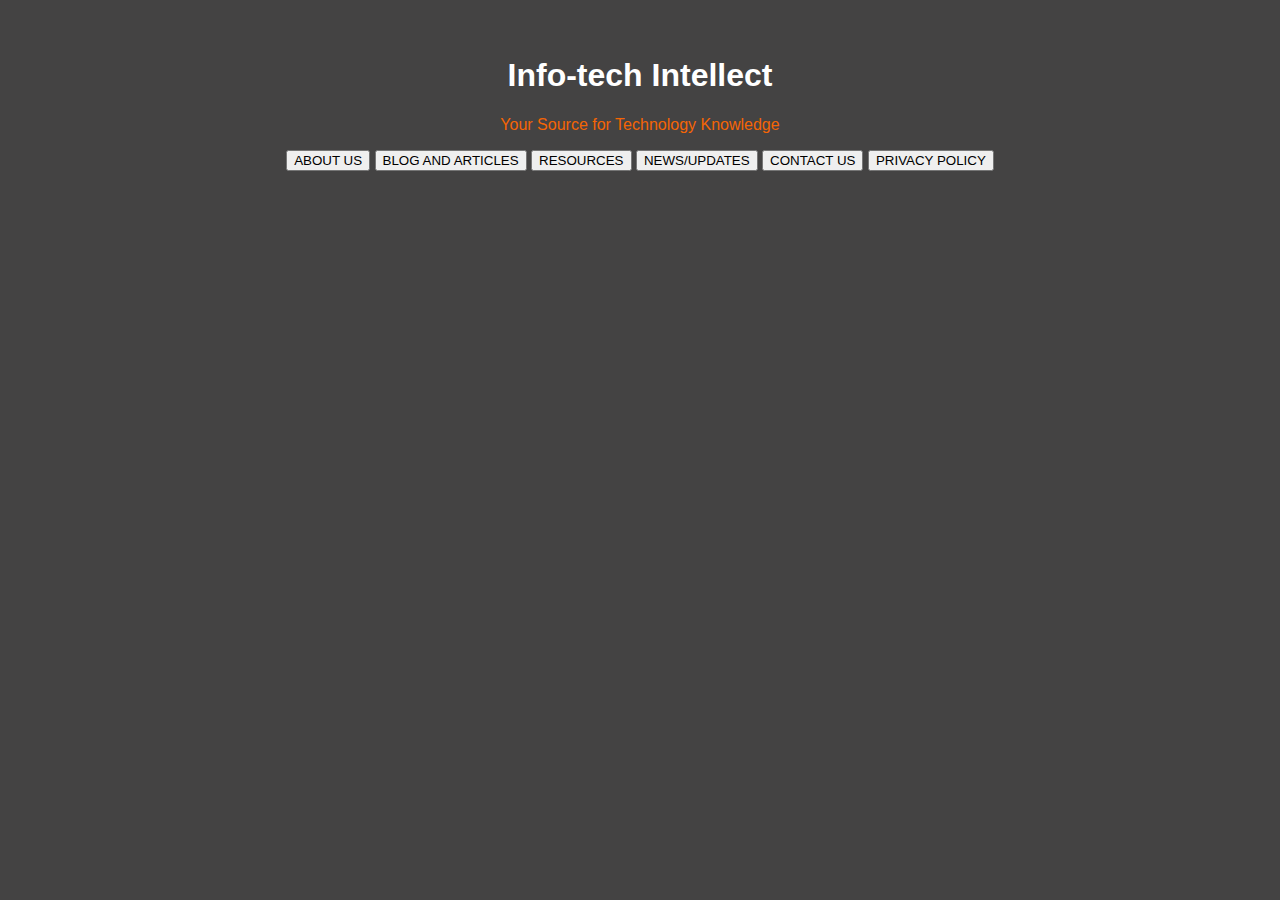
<file: Resources.html>
<!DOCTYPE html>
<html>
    <head>
        <title>Info-tech Intellect</title>
        
    </head>
    <link rel="stylesheet" href="style.css">
    <body>
        <header>
            <h1><a href="Home.htm" style="text-decoration:none; color:#fff;">Info-tech Intellect</a></h1>
            <p>Your Source for Technology Knowledge</p>
            <a href="about us.html"><button>ABOUT US</button></a>
            <a href="blog.html"><button>BLOG AND ARTICLES</button></a>
            <a href="Resources.html"><button >RESOURCES</button></a>
            <a href="Updates.html"><button >NEWS/UPDATES</button></a>
            <a href="Contact Us.html"><button >CONTACT US</button></a>
            <a href="Terms of Service and Privacy Policy.html"><button >PRIVACY POLICY</button></a>
       
    
        </header>
    </body>
    </html>
</file>
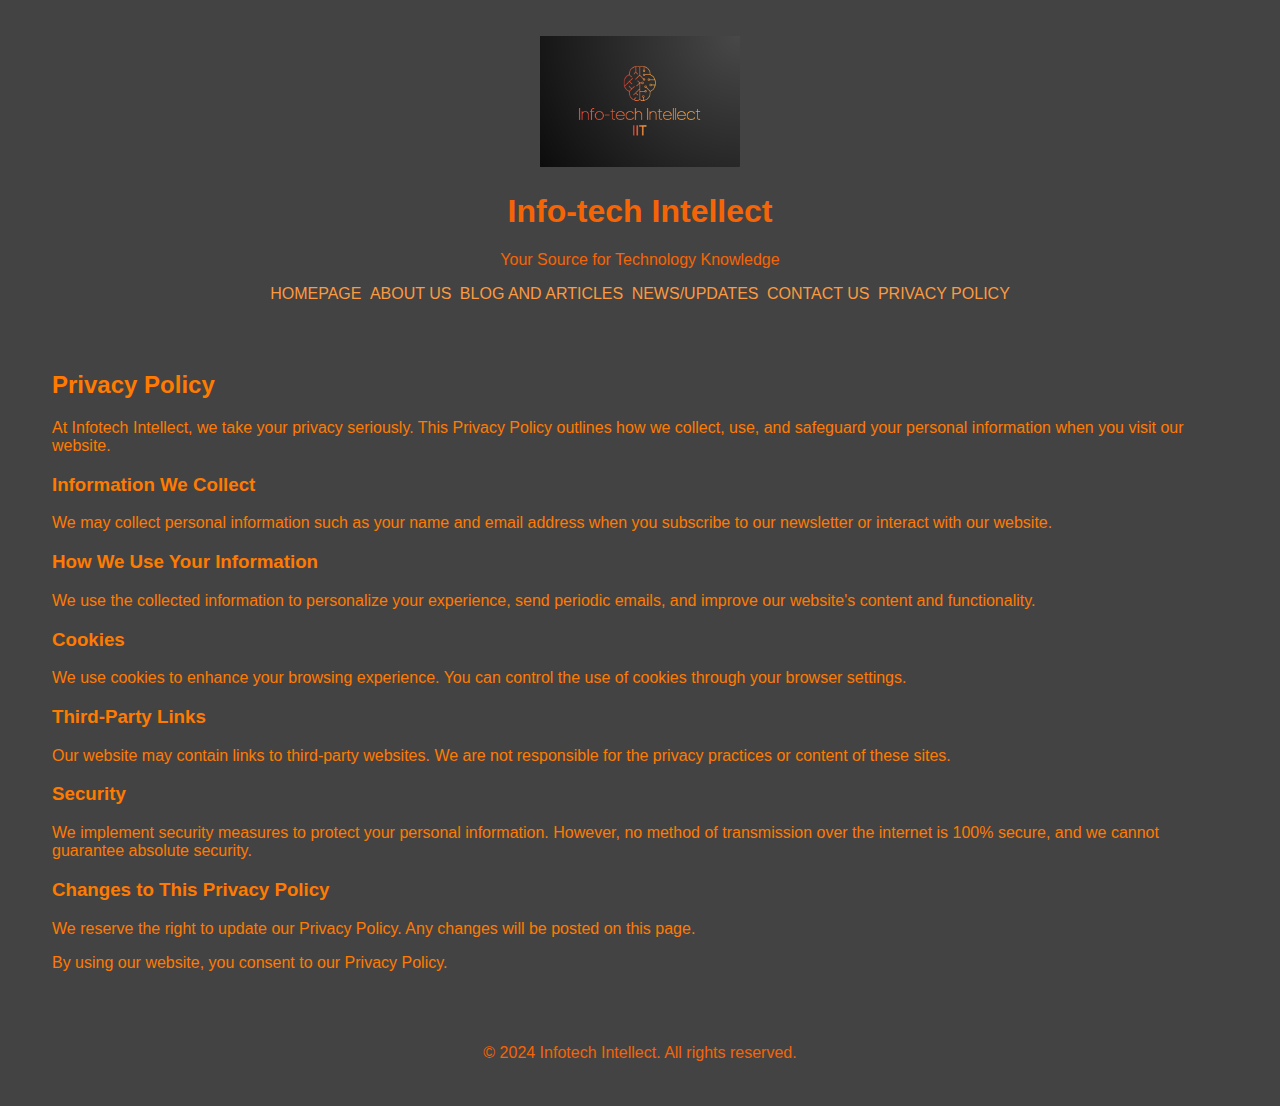
<file: Terms of Service and Privacy Policy.html>
<!DOCTYPE html>
<html>

<head>
    <title>Info-tech Intellect</title>
    
</head>
<link rel="stylesheet" href="style.css">
<body>
    <header>
       
        <img src="logo.png" width="200" alt="My Image" id="logo" />
        <h1 ><a href="Home.htm"></a>Info-tech Intellect</a></h1>
        <p>Your Source for Technology Knowledge</p>
        <div class="a">
            
            <a href="Home.htm">HOMEPAGE</a>
            <a href="about us.html">ABOUT US</a>
            <a href="blog.html">BLOG AND ARTICLES</a>
            <a href="Updates.html">NEWS/UPDATES</a>
            <a href="Contact Us.html">CONTACT US</a>
            <a href="Terms of Service and Privacy Policy.html">PRIVACY POLICY</a>

        </div>
       
    </header>
    <section>
        <h2>Privacy Policy</h2>
        <p>At Infotech Intellect, we take your privacy seriously. This Privacy Policy outlines how we collect, use, and
            safeguard your personal information when you visit our website.</p>

        <h3>Information We Collect</h3>
        <p>We may collect personal information such as your name and email address when you subscribe to
            our newsletter or interact with our website.</p>

        <h3>How We Use Your Information</h3>
        <p>We use the collected information to personalize your experience, send periodic emails, and improve our
            website's content and functionality.</p>

        <h3>Cookies</h3>
        <p>We use cookies to enhance your browsing experience. You can control the use of cookies through your browser
            settings.</p>

        <h3>Third-Party Links</h3>
        <p>Our website may contain links to third-party websites. We are not responsible for the privacy practices or
            content of these sites.</p>

        <h3>Security</h3>
        <p>We implement security measures to protect your personal information. However, no method of transmission over
            the internet is 100% secure, and we cannot guarantee absolute security.</p>

        <h3>Changes to This Privacy Policy</h3>
        <p>We reserve the right to update our Privacy Policy. Any changes will be posted on this page.</p>

        <p>By using our website, you consent to our Privacy Policy.</p>
    </section>
</body>
<footer>
    <p>&copy; 2024 Infotech Intellect. All rights reserved.</p>
</footer>

</html>
</file>
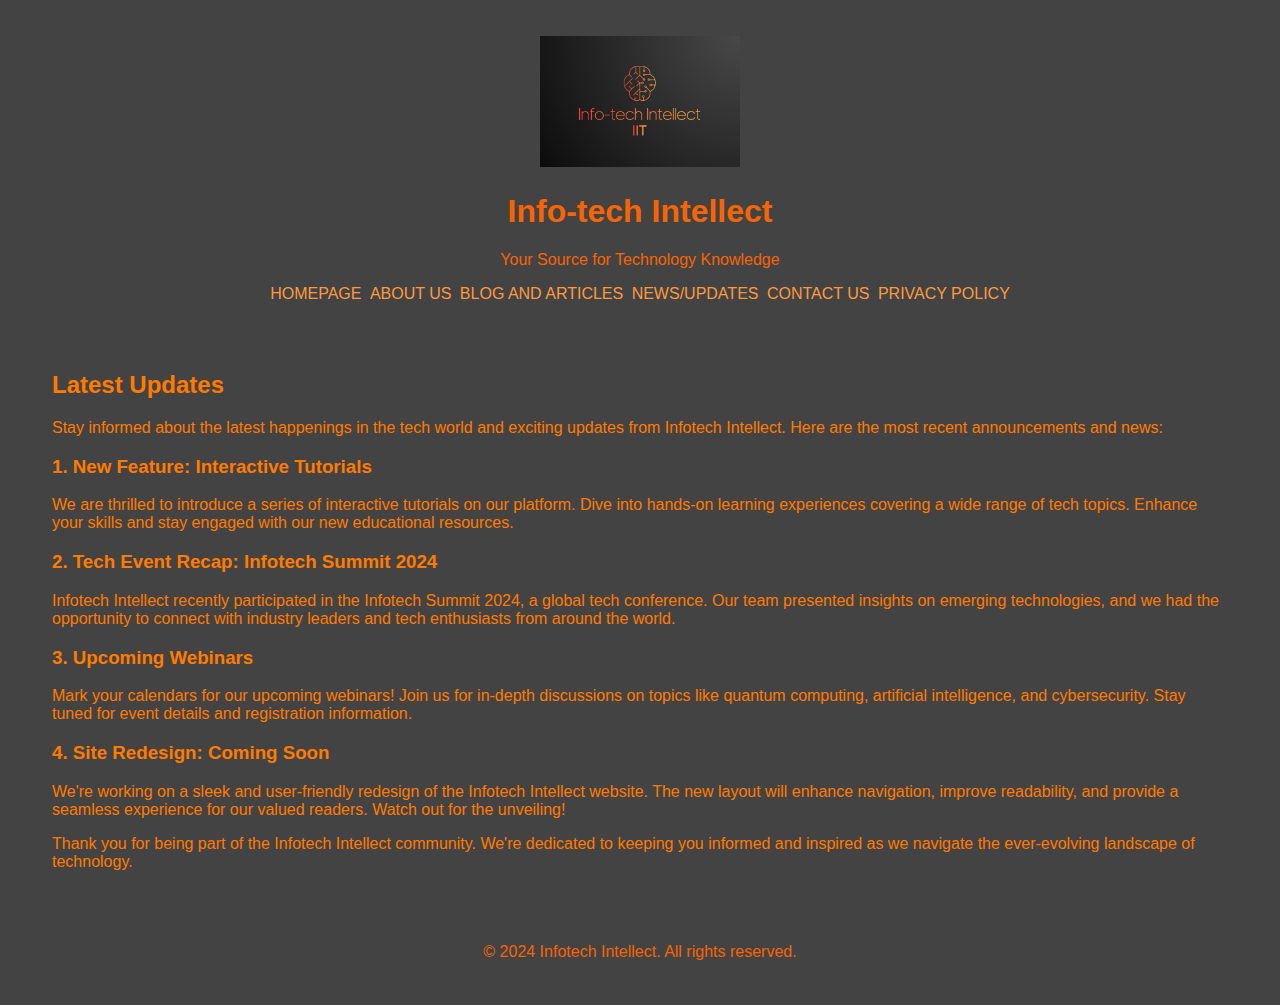
<file: Updates.html>
<!DOCTYPE html>
<html>

<head>
    <title></title>
    
</head>
<link rel="stylesheet" href="style.css">
<body>
    <header>
       
        <img src="logo.png" width="200" alt="My Image" id="logo" />
        <h1 ><a href="Home.htm"></a>Info-tech Intellect</a></h1>
        <p>Your Source for Technology Knowledge</p>
        <div class="a">
            <a href="Home.htm">HOMEPAGE</a>
            <a href="about us.html">ABOUT US</a>
            <a href="blog.html">BLOG AND ARTICLES</a>
            <a href="Updates.html">NEWS/UPDATES</a>
            <a href="Contact Us.html">CONTACT US</a>
            <a href="Terms of Service and Privacy Policy.html">PRIVACY POLICY</a>

        </div>
       

    </header>
    <section>
        <article>
            <h2>Latest Updates</h2>
            <p>Stay informed about the latest happenings in the tech world and exciting updates from Infotech Intellect.
                Here are the most recent announcements and news:</p>

            <h3>1. New Feature: Interactive Tutorials</h3>
            <p>We are thrilled to introduce a series of interactive tutorials on our platform. Dive into hands-on
                learning experiences covering a wide range of tech topics. Enhance your skills and stay engaged with
                our new educational resources.</p>

            <h3>2. Tech Event Recap: Infotech Summit 2024</h3>
            <p>Infotech Intellect recently participated in the Infotech Summit 2024, a global tech conference. Our team
                presented insights on emerging technologies, and we had the opportunity to connect with industry
                leaders and tech enthusiasts from around the world.</p>

            <h3>3. Upcoming Webinars</h3>
            <p>Mark your calendars for our upcoming webinars! Join us for in-depth discussions on topics like quantum
                computing, artificial intelligence, and cybersecurity. Stay tuned for event details and registration
                information.</p>

            <h3>4. Site Redesign: Coming Soon</h3>
            <p>We're working on a sleek and user-friendly redesign of the Infotech Intellect website. The new layout will
                enhance navigation, improve readability, and provide a seamless experience for our valued readers. Watch
                out for the unveiling!</p>

            <p>Thank you for being part of the Infotech Intellect community. We're dedicated to keeping you informed and
                inspired as we navigate the ever-evolving landscape of technology.</p>
        </article>
    </section>
    <footer>
        <p>&copy; 2024 Infotech Intellect. All rights reserved.</p>
    </footer>

</body>
</html>
</file>
<file: style.css>
body {
       font-family: Arial, sans-serif;
       margin: 0;
       padding: 20px;
       background-color: rgb(68, 67, 67);
       
    }

header {color: #f56505; padding: 1em; text-align: center;}
        .header {
            padding: 0px;
            font-size: 40px;
            text-align: center;
            background: #605F5F;
            margin-left: 33%;      
            margin-right: 18%;
            width: fit-content }


section {
            padding: 2em;
            color: #ff7b00;
               
        }

.card {
            background-color: #605F5F;
            padding: 20px;
            margin-top: 20px;
            margin-left: 42%;      
            margin-right: 5%;
            width: auto;
        
             
         }
.leftcol {   
            float: center;
            width: 75%;
        }
.row:after {
            content: "";
            display: table;
            clear: both }
        footer {
            background-color: #444343;
            color: #f56505;
            padding: 0.5em;
            text-align: center;
        }
.a a{
padding: 2px;
text-decoration: none;
color: #fc9a3f;
overflow: auto;


}


.a a:hover{ 
    background-color: black;
    color: aliceblue;



}


.Image {align-content: right;
        background: #fff;}
#hp  {
            float: left;    
             margin: 0 15px 0 0;
            }

 table {
                border-collapse: collapse;
                width: 100%;
                margin-top: 20px;
            }
    
th, td {
                border: 1px solid #ddd;
                padding: 10px;
                text-align: left;
            }
    
th {
                background-color: #f2f2f2;
            }
</file>
